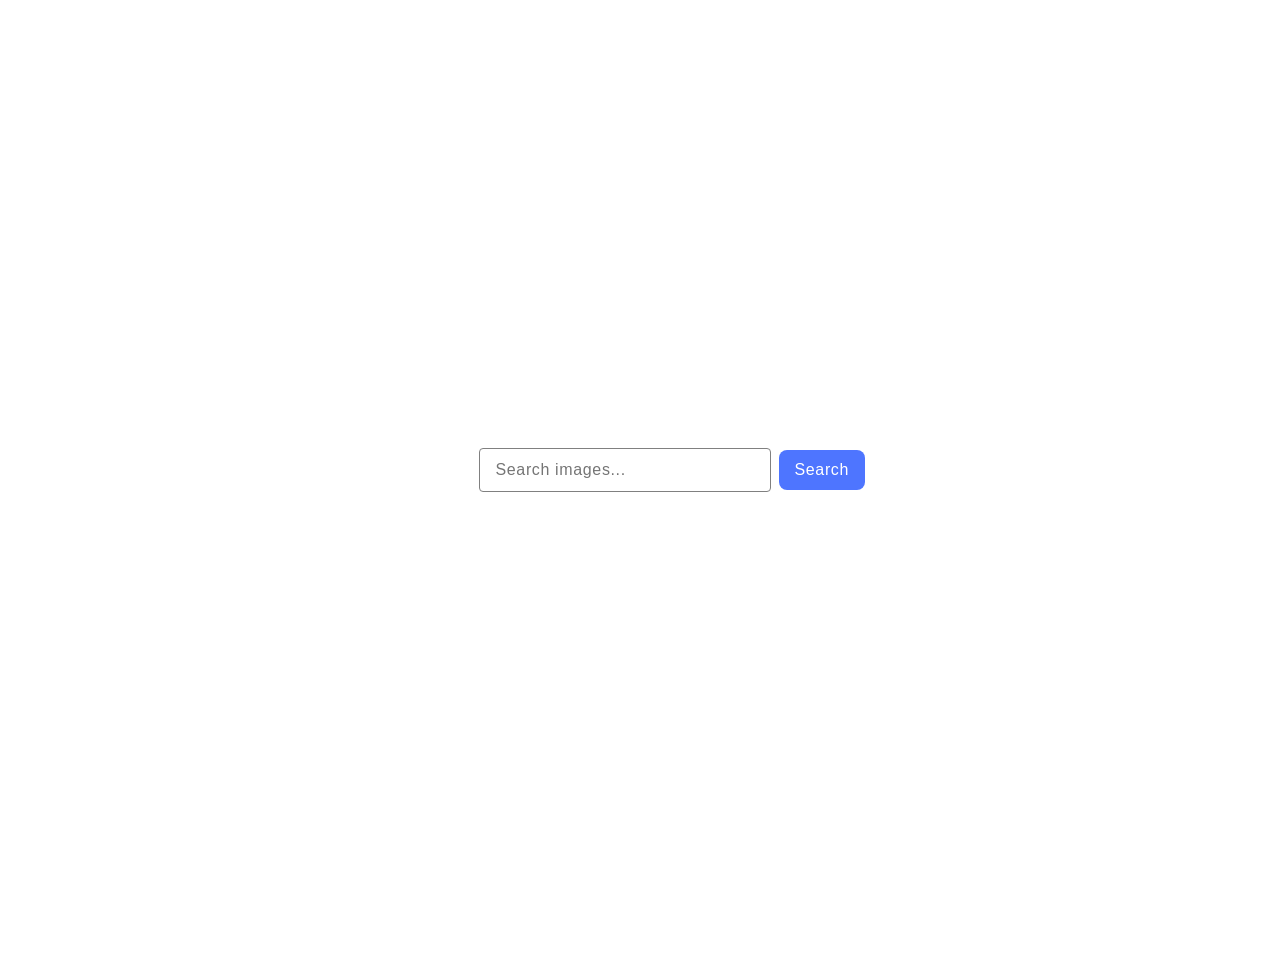
<file: src/index.html>
<!DOCTYPE html>
<html lang="en">

<head>
  <meta charset="UTF-8" />
  <link rel="icon" type="image/svg+xml" href="/favicon.svg" />
  <meta name="viewport" content="width=device-width, initial-scale=1.0" />
  <title>Vanilla App Template</title>
  <link rel="stylesheet" href="./css/styles.css" />
</head>

<body>

  <form class="form">
    <label>
      <input type="text" name="search-text" placeholder="Search images..." required />
    </label>
    <button type="submit">Search</button>
  </form>

  <span class="loader hidden"></span>
  <ul class="gallery"></ul>






  <script type="module" src="./main.js"></script>
</body>

</html>
</file>
<file: src/css/styles.css>
/**
  |============================
  | include css partials with
  | default @import url()
  |============================
*/
/* Common styles */
@import url('./reset.css');
@import url('./base.css');

form {
  display: flex;
  gap: 8px;
  max-width: 371px;
  align-items: center;
}

form input {
  border-radius: 4px;
  width: 272px;
  height: 40px;
  padding-left: 16px;
  border: 1px solid gray;
  transition: border-color .25s cubic-bezier(.4, 0, .2, 1);
  font-weight: 400;
  font-size: 16px;
  line-height: 1.5;
  letter-spacing: 0.04em;
  color: #2e2f42;
}

form input:active {
  background-color: #4e75ff;
}

form button {
  display: flex;
  justify-content: center;
  align-items: center;
  width: 91px;
  height: 40px;
  border-radius: 8px;
  color: #fff;
  transition: background-color .25s cubic-bezier(.4, 0, .2, 1);
  background-color: #4e75ff;
  border: none;
  padding: 8px 16px;
  font-weight: 500;
  font-size: 16px;
  line-height: 1.5;
  letter-spacing: 0.04em;
}

form button:hover {
  background-color: #6c8cff;
}

.hidden {
  display: none;
}

@keyframes spin {
  to {
    transform: rotate(360deg);
  }
}

.gallery {
  display: flex;
  flex-wrap: wrap;
  justify-content: center;
  align-items: center;
  gap: 24px;
  margin-top: 32px;
}

.gallery-item {
  display: flex;
  flex-direction: column;
  max-width: 360px;
  transition: transform .25s cubic-bezier(.4, 0, .2, 1);
  border: 1px solid #808080;
}

.gallery img {
  width: 360px;
  height: 200px;
  object-fit: cover;
  display: block;
}

.info {
  display: flex;
  justify-content: center;
  align-items: center;
  text-align: center;
  gap: 32px;
  padding: 4px 25px 4px 20px;
  background-color: #fff;
  max-width: 360px;
  max-height: 240px;
  font-weight: 400;
  font-size: 12px;
  line-height: 2;
  letter-spacing: 0.04em;
  color: #2e2f42;
}
</file>
